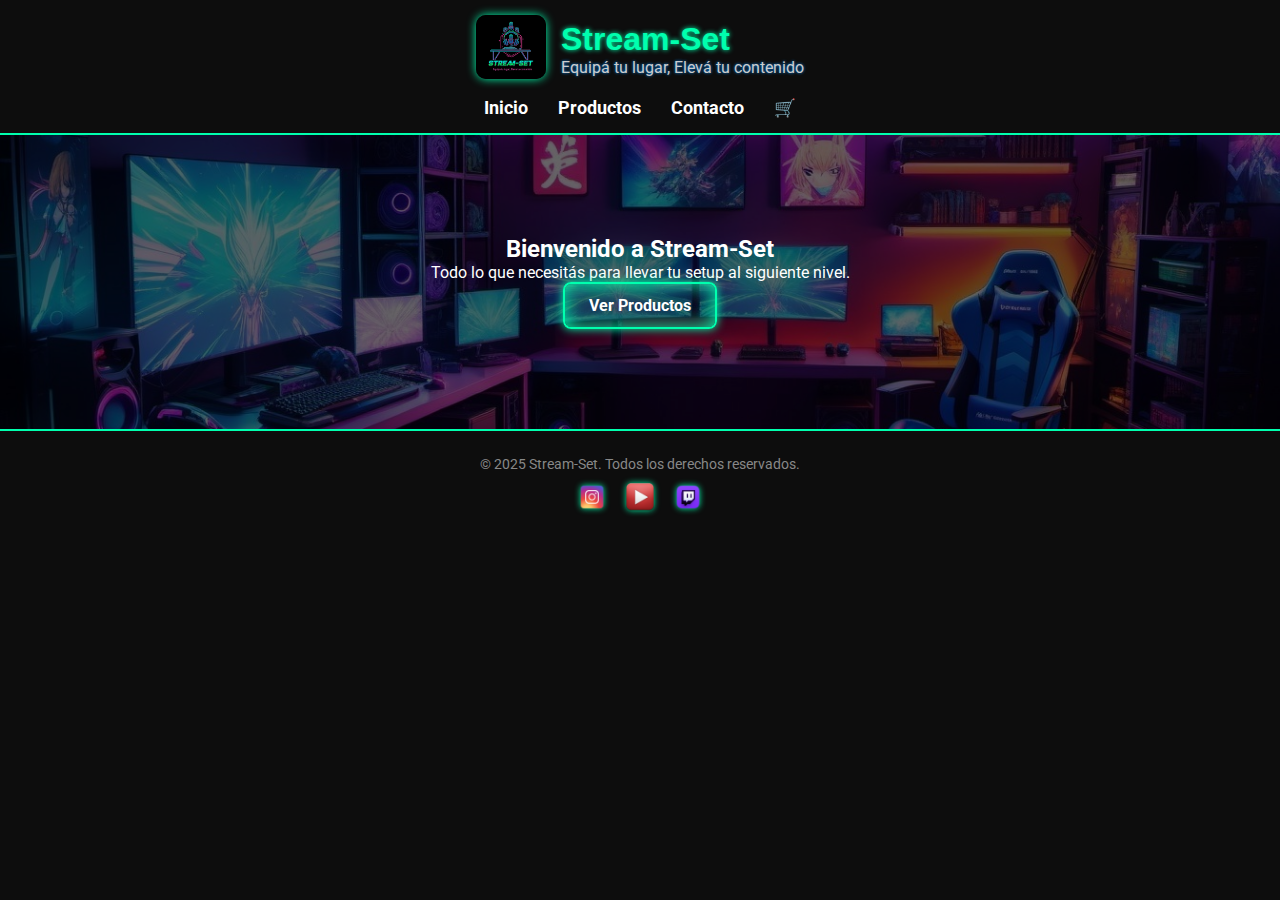
<file: index.html>
<!DOCTYPE html>
<html lang="es">
<head>
  <meta charset="UTF-8" />
  <meta name="viewport" content="width=device-width, initial-scale=1" />
  <title>Stream-Set</title>
  <link rel="stylesheet" href="style.css" />
  <link rel="preconnect" href="https://fonts.googleapis.com" />
  <link rel="preconnect" href="https://fonts.gstatic.com" crossorigin />
  <link href="https://fonts.googleapis.com/css2?family=Montserrat:ital,wght@0,100..900;1,100..900&family=Roboto:ital,wght@0,100..900;1,100..900&display=swap" rel="stylesheet" />
  <link rel="shortcut icon" href="Images/Gemini_Generated_Image_cdktc8cdktc8cdkt.ico" type="image/x-icon" />
</head>
<body>
  <header>
    <div class="header-container">
      <div class="logo">
        <a href="index.html">
          <img src="Images/Gemini_Generated_Image_cdktc8cdktc8cdkt.png" alt="Stream-Set logo" />
        </a>
      </div>
      <div class="titulo">
        <h1>Stream-Set</h1>
        <p class="slogan">Equipá tu lugar, Elevá tu contenido</p>
      </div>
    </div>

    <nav>
      <ul class="nav-list">
        <li><a href="index.html" class="active">Inicio</a></li>
        <li><a href="productos.html">Productos</a></li>
        <li><a href="contacto.html">Contacto</a></li>
        <li>
          <a href="carrito.html" aria-label="Carrito de compras">
            🛒 <span id="contador-carrito">0</span>
          </a>
        </li>
      </ul>
    </nav>
  </header>

  <main>
    <section id="inicio" class="hero">
      <h2>Bienvenido a Stream-Set</h2>
      <p>Todo lo que necesitás para llevar tu setup al siguiente nivel.</p>
      <a href="productos.html" class="btn-neon">Ver Productos</a>
    </section>
  </main>

  <footer>
    <p>&copy; 2025 Stream-Set. Todos los derechos reservados.</p>
    <div class="redes-sociales">
      <a href="https://www.instagram.com" target="_blank" aria-label="Instagram">
        <img src="Images/instagram_share_story_connection_communication_icon_189222.ico" alt="Instagram" />
      </a>
      <a href="https://www.youtube.com" target="_blank" aria-label="YouTube">
        <img src="Images/youtube_play_player_arrow_7114.ico" alt="YouTube" />
      </a>
      <a href="https://www.twitch.tv" target="_blank" aria-label="Twitch">
        <img src="Images/twitch_macos_bigsur_icon_189608.ico" alt="Twitch" />
      </a>
    </div>
  </footer>

  <script src="script.js"></script>
</body>
</html>
</file>
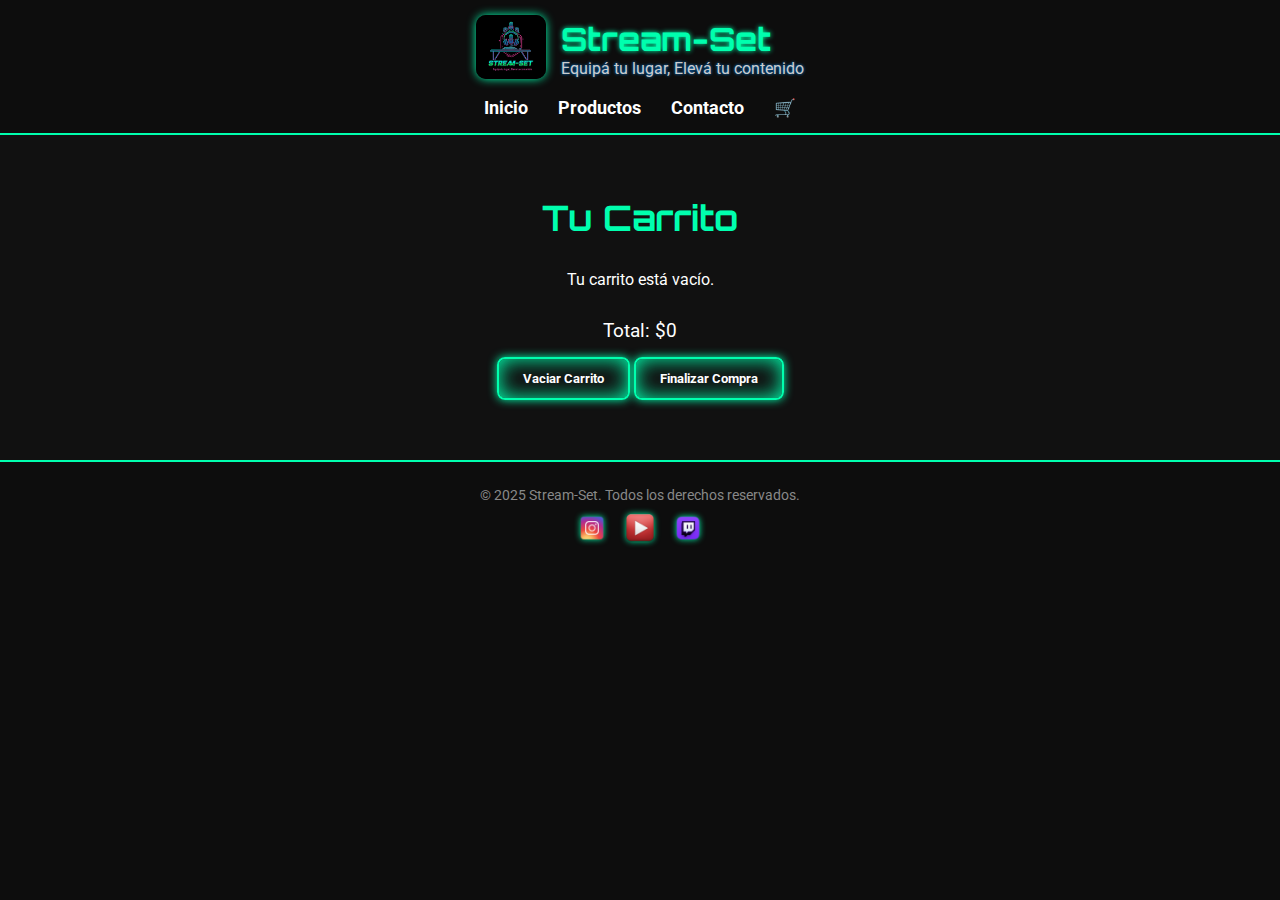
<file: carrito.html>
<!DOCTYPE html>
<html lang="es">
<head>
  <meta charset="UTF-8" />
  <meta name="viewport" content="width=device-width, initial-scale=1.0" />
  <title>Carrito - StreamSet</title>
  <link rel="stylesheet" href="style.css" />
  <link rel="shortcut icon" href="Images/Gemini_Generated_Image_cdktc8cdktc8cdkt.ico" type="image/x-icon" />
  <link rel="preconnect" href="https://fonts.googleapis.com" />
  <link rel="preconnect" href="https://fonts.gstatic.com" crossorigin />
  <link href="https://fonts.googleapis.com/css2?family=Orbitron&family=Roboto&display=swap" rel="stylesheet" />
</head>
<body>
  <header>
    <div class="header-container">
      <div class="logo">
        <a href="index.html">
          <img src="Images/Gemini_Generated_Image_cdktc8cdktc8cdkt.png" alt="Stream-Set logo" />
        </a>
      </div>
      <div class="titulo">
        <h1>Stream-Set</h1>
        <p class="slogan">Equipá tu lugar, Elevá tu contenido</p>
      </div>
    </div>

    <nav>
      <ul class="nav-list">
        <li><a href="index.html">Inicio</a></li>
        <li><a href="productos.html">Productos</a></li>
        <li><a href="contacto.html">Contacto</a></li>
        <li>
          <a href="carrito.html" class="active" aria-label="Carrito de compras">
            🛒 <span id="contador-carrito">0</span>
          </a>
        </li>
      </ul>
    </nav>
  </header>

  <main class="productos">
    <h2>Tu Carrito</h2>
    <div id="carrito-contenido"></div>

    <div class="carrito-botones" style="margin-top: 30px;">
      <p id="total-carrito" style="font-size: 1.2rem; margin-bottom: 15px;">Total: $0</p>
      <button id="btn-vaciar" class="btn-neon">Vaciar Carrito</button>
      <button id="btn-finalizar" class="btn-neon">Finalizar Compra</button>
    </div>
  </main>

  <footer>
    <p>&copy; 2025 Stream-Set. Todos los derechos reservados.</p>
    <div class="redes-sociales">
      <a href="https://www.instagram.com" target="_blank" aria-label="Instagram">
        <img src="Images/instagram_share_story_connection_communication_icon_189222.ico" alt="Instagram" />
      </a>
      <a href="https://www.youtube.com" target="_blank" aria-label="YouTube">
        <img src="Images/youtube_play_player_arrow_7114.ico" alt="YouTube" />
      </a>
      <a href="https://www.twitch.tv" target="_blank" aria-label="Twitch">
        <img src="Images/twitch_macos_bigsur_icon_189608.ico" alt="Twitch" />
      </a>
    </div>
  </footer>

  <script src="script.js"></script>
</body>
</html>
</file>
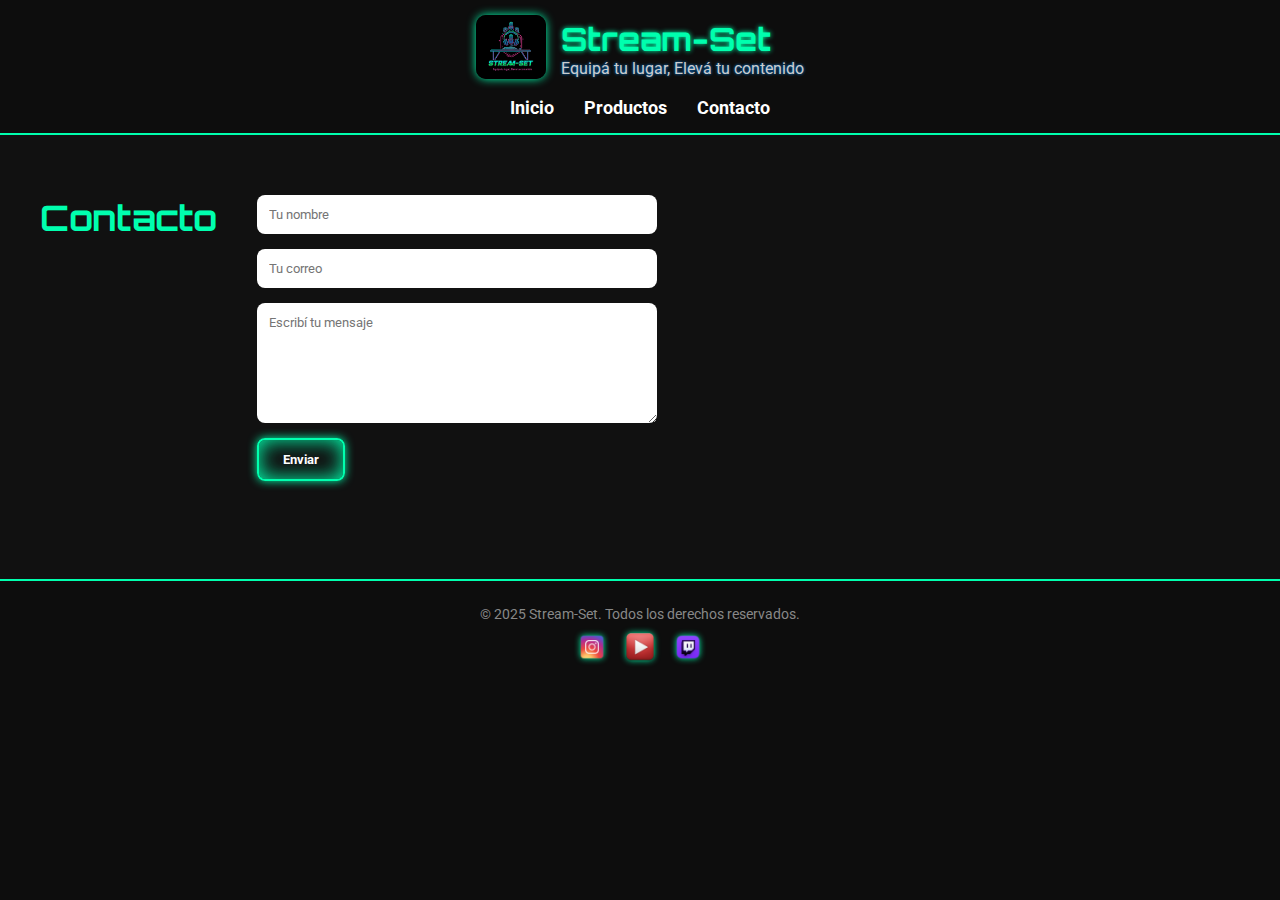
<file: contacto.html>
<!DOCTYPE html>
<html lang="es">
<head>
  <meta charset="UTF-8">
  <meta name="viewport" content="width=device-width, initial-scale=1.0">
  <title>Contacto - Stream-Set</title>
  <link rel="stylesheet" href="style.css">
  <link rel="icon" href="images/favicon.png" type="image/png">
  <link rel="preconnect" href="https://fonts.googleapis.com">
  <link rel="preconnect" href="https://fonts.gstatic.com" crossorigin>
  <link href="https://fonts.googleapis.com/css2?family=Orbitron&family=Roboto&display=swap" rel="stylesheet">

  <link rel="shortcut icon" href="Images/Gemini_Generated_Image_cdktc8cdktc8cdkt.ico" type="icono">

</head>
<body>

 <header>
                    <div class="header-container">
                        <div class="logo">
                        <img src="Images/Gemini_Generated_Image_cdktc8cdktc8cdkt.png" alt="Stream-Set logo">
                        </div>
                        <div class="titulo">
                        <h1>Stream-Set</h1>
                        <p class="slogan">Equipá tu lugar, Elevá tu contenido</p>
                        </div>
                    </div>

                    <nav>
                        <ul class="nav-list">
                        <li><a href="index.html">Inicio</a></li>
                        <li><a href="productos.html">Productos</a></li>
                        <li><a href="contacto.html">Contacto</a></li>
                        </ul>
                    </nav>
            </header>

  <main>
    <section class="contacto">
      <h2>Contacto</h2>

     <form action="https://formspree.io/f/mvgazqzg" method="POST">
        <input type="text" name="nombre" placeholder="Tu nombre" required>
        <input type="email" name="_replyto" placeholder="Tu correo" required>
        <textarea name="mensaje" placeholder="Escribí tu mensaje" required></textarea>
  
        <button type="submit" class="btn-neon">Enviar</button>
    </form>


      <!-- Iframe opcional con mapa o video -->
      <div class="mapa">
        <iframe src="https://www.google.com/maps/embed?..." width="100%" height="300" style="border:0;" allowfullscreen loading="lazy"></iframe>
      </div>
    </section>
  </main>

    <footer>
  <p>&copy; 2025 Stream-Set. Todos los derechos reservados.</p>
  <div class="redes-sociales">
    <a href="https://www.instagram.com" target="_blank" aria-label="Instagram">
      <img src="Images/instagram_share_story_connection_communication_icon_189222.ico" alt="Instagram">
    </a>
    <a href="https://www.youtube.com" target="_blank" aria-label="YouTube">
      <img src="Images/youtube_play_player_arrow_7114.ico" alt="YouTube">
    </a>
    <a href="https://www.twitch.tv" target="_blank" aria-label="Twitch">
      <img src="Images/twitch_macos_bigsur_icon_189608.ico" alt="Twitch">
    </a>
  </div>
</footer>


</body>
</html>
</file>
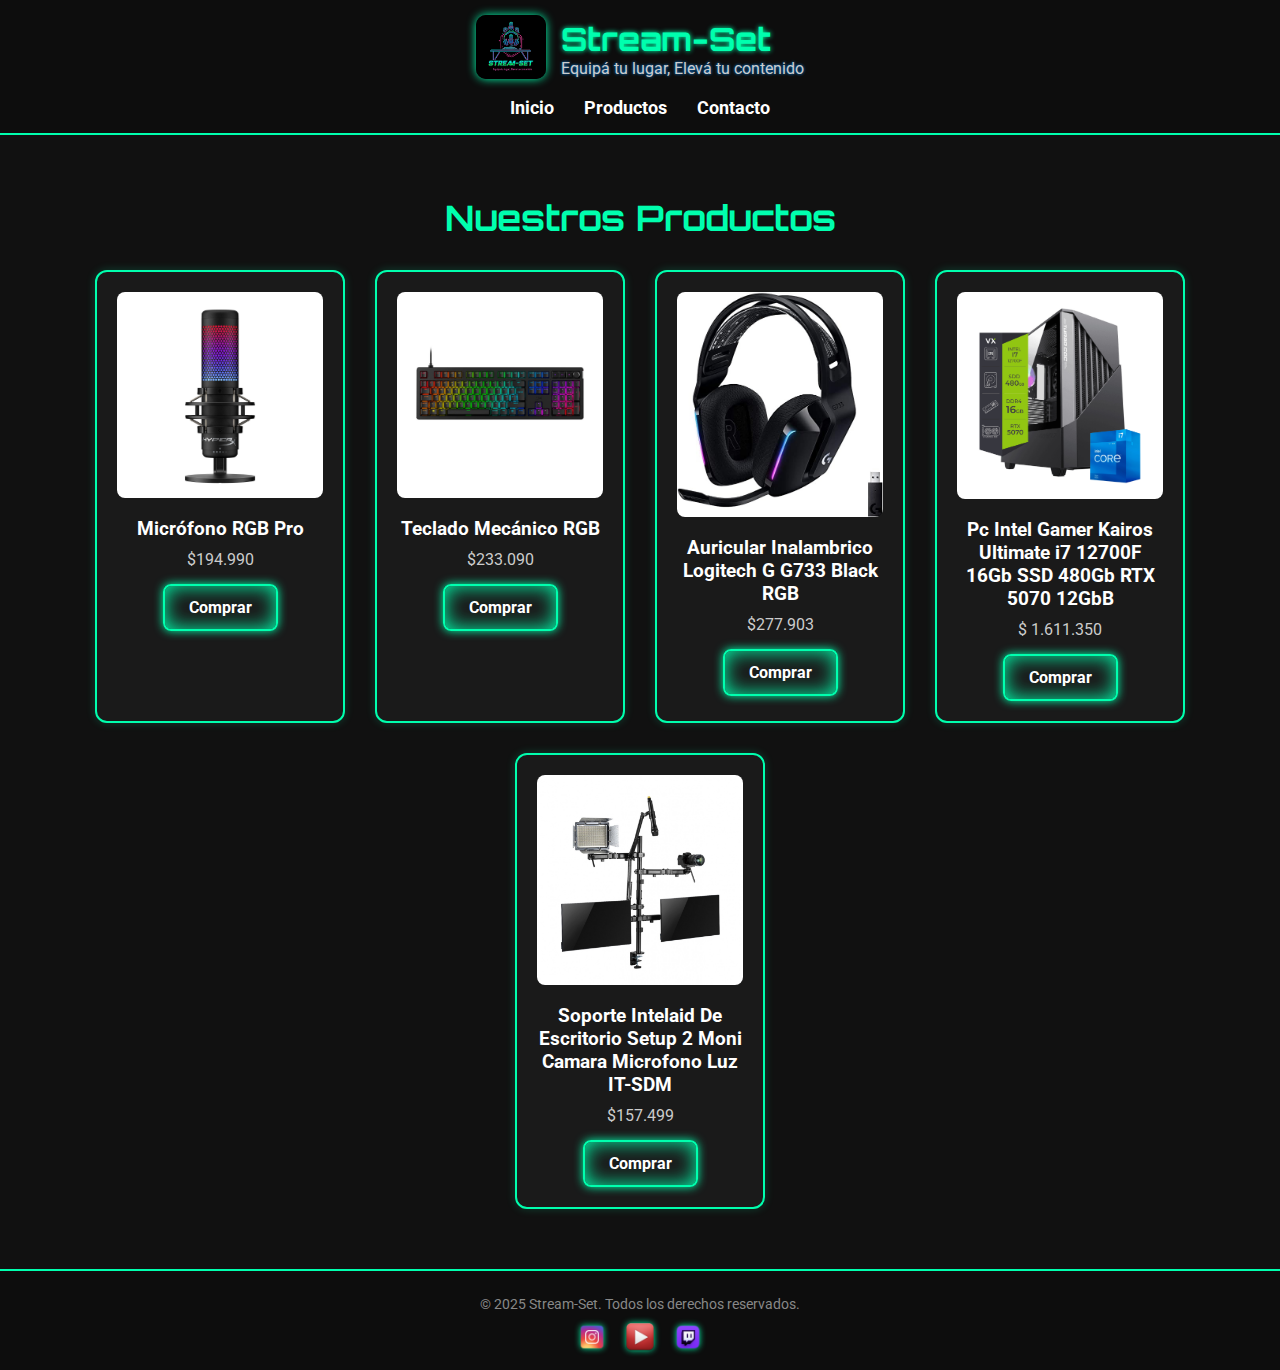
<file: productos.html>
<!DOCTYPE html>
<html lang="es">
<head>
  <meta charset="UTF-8">
  <meta name="viewport" content="width=device-width, initial-scale=1.0">
  <title>Productos - Stream-Set</title>
  <link rel="stylesheet" href="style.css">
  <link rel="icon" href="images/favicon.png" type="image/png">
  <link rel="preconnect" href="https://fonts.googleapis.com">
  <link rel="preconnect" href="https://fonts.gstatic.com" crossorigin>
  <link href="https://fonts.googleapis.com/css2?family=Orbitron&family=Roboto&display=swap" rel="stylesheet">

   <link rel="shortcut icon" href="Images/Gemini_Generated_Image_cdktc8cdktc8cdkt.ico" type="icono">

</head>
<body>

    <header>
                    <div class="header-container">
                        <div class="logo">
                        <img src="Images/Gemini_Generated_Image_cdktc8cdktc8cdkt.png" alt="Stream-Set logo">
                        </div>
                        <div class="titulo">
                        <h1>Stream-Set</h1>
                        <p class="slogan">Equipá tu lugar, Elevá tu contenido</p>
                        </div>
                    </div>

                    <nav>
                        <ul class="nav-list">
                        <li><a href="index.html">Inicio</a></li>
                        <li><a href="productos.html">Productos</a></li>
                        <li><a href="contacto.html">Contacto</a></li>
                        </ul>
                    </nav>
            </header>

  <main>
    <section class="productos">
      <h2>Nuestros Productos</h2>

      <div class="productos-container">
        <!--card para cada producto -->
        <div class="card">
          <img src="Images/Microfono HyperX Quadcast S RGB Black.jpg" alt="Microfono HyperX Quadcast S RGB Black">
          <h3>Micrófono RGB Pro</h3>
          <p>$194.990</p>
          <a href="#" class="btn-neon">Comprar</a>
        </div>

        <div class="card">
          <img src="Images/teclado.png" alt="Teclado Hyperx Alloy Rise 100% SW Red ESP">
          <h3>Teclado Mecánico RGB</h3>
          <p>$233.090</p>
          <a href="#" class="btn-neon">Comprar</a>
        </div>
            
         <div class="card">
          <img src="Images/auriculares.jpg" alt="Auricular Inalambrico Logitech G G733 Black RGB">
          <h3>Auricular Inalambrico Logitech G G733 Black RGB</h3>
          <p>$277.903</p>
          <a href="#" class="btn-neon">Comprar</a>
        </div>

         <div class="card">
          <img src="Images/pc escritorio.jpg" alt="Pc Intel Gamer Kairos Ultimate i7 12700F 16Gb SSD 480Gb RTX 5070 12Gb">
          <h3>Pc Intel Gamer Kairos Ultimate i7 12700F 16Gb SSD 480Gb RTX 5070 12GbB</h3>
          <p>$ 1.611.350</p>
          <a href="#" class="btn-neon">Comprar</a>
        </div>

        <div class="card">
          <img src="Images/camara setup.jpeg" alt="Soporte Intelaid De Escritorio Setup 2 Moni Camara Microfono Luz IT-SDM">
          <h3>Soporte Intelaid De Escritorio Setup 2 Moni Camara Microfono Luz IT-SDM</h3>            
          <p>$157.499</p>
          <a href="#" class="btn-neon">Comprar</a>
        </div>

        <!-- Agregá más productos -->
      </div>
    </section>
  </main>

  <footer>
  <p>&copy; 2025 Stream-Set. Todos los derechos reservados.</p>
  <div class="redes-sociales">
    <a href="https://www.instagram.com" target="_blank" aria-label="Instagram">
      <img src="Images/instagram_share_story_connection_communication_icon_189222.ico" alt="Instagram">
    </a>
    <a href="https://www.youtube.com" target="_blank" aria-label="YouTube">
      <img src="Images/youtube_play_player_arrow_7114.ico" alt="YouTube">
    </a>
    <a href="https://www.twitch.tv" target="_blank" aria-label="Twitch">
      <img src="Images/twitch_macos_bigsur_icon_189608.ico" alt="Twitch">
    </a>
  </div>
</footer>


</body>
</html>
</file>
<file: style.css>
header {
  background-color: #0d0d0d;
  padding: 15px 20px;
  color: #ffffff;
  border-bottom: 2px solid #00ffae;
}
* {
  margin: 0;
  padding: 0;
  box-sizing: border-box;
}

body {
  background-color: #0d0d0d; /* fondo negro o el que estés usando */
  color: #ffffff; /* texto general */
  font-family: 'Roboto', sans-serif;
}

.header-container {
  display: flex;
  align-items: center;
  justify-content: center;
  gap: 15px;
  flex-wrap: wrap;
}

.logo img {
  width: 70px;
  height: auto;
  border-radius: 10px;
  box-shadow: 0 0 10px #00ffae;
}

.titulo h1 {
  font-family: 'Orbitron', sans-serif;
  font-size: 2rem;
  margin: 0;
  color: #00ffae;
  text-shadow: 0 0 5px #00ffae;
}

.titulo .slogan {
  font-family: 'Roboto', sans-serif;
  font-size: 1rem;
  color: #ccc;
  margin: 0;
  text-shadow: 0 0 3px #008cff;
}

nav .nav-list {
  list-style: none;
  display: flex;
  justify-content: center;
  gap: 30px;
  padding: 15px 0 0;
  margin: 0;
  flex-wrap: wrap;
}

.nav-list a {
  text-decoration: none;
  color: #ffffff;
  font-weight: bold;
  font-size: 1.1rem;
  transition: color 0.3s ease, text-shadow 0.3s ease;
}

.nav-list a:hover {
  color: #008cff;
  text-shadow: 0 0 5px #008cff;
}


.hero {
  background-image: url("Images/fotoinicio.jpg");
  background-size: cover;
  background-position: center;
  background-repeat: no-repeat;
  color: white;
  padding: 100px 20px;
  text-align: center;
  position: relative;
}

.hero::before {
  content: "";
  position: absolute;
  top: 0; left: 0; right: 0; bottom: 0;
  background-color: rgba(0, 0, 0, 0.6); /* oscurece un poco para que se lea el texto */
  z-index: 1;
}

.hero h2,
.hero p,
.hero .btn-neon {
  position: relative;
  z-index: 2;
}

.btn-neon {
  display: inline-block;
  padding: 12px 24px;
  font-weight: bold;
  font-family: 'Roboto', sans-serif;
  color: #ffffff;
  background-color: transparent;
  border: 2px solid #00ffae;
  border-radius: 8px;
  text-decoration: none; 
  box-shadow: 0 0 10px #00ffae, 0 0 20px #00ffae inset;
  transition: background-color 0.3s ease, color 0.3s ease, box-shadow 0.3s ease;
}

.btn-neon:hover {
  background-color: #00ffae;
  color: #0d0d0d;
  box-shadow: 0 0 15px #00ffae;
}

.productos {
  background-color: #111;
  color: white;
  padding: 60px 20px;
  text-align: center;
}

.productos h2 {
  font-family: 'Orbitron', sans-serif;
  font-size: 2.2rem;
  margin-bottom: 30px;
  color: #00ffae;
}

.productos-container {
  display: flex;
  flex-wrap: wrap;
  justify-content: center;
  gap: 30px;
}

.card {
  background-color: #1a1a1a;
  border: 2px solid #00ffae;
  border-radius: 12px;
  width: 250px;
  padding: 20px;
  box-shadow: 0 0 10px #00ffae33;
  transition: transform 0.3s ease, box-shadow 0.3s ease;
}

.card img {
  width: 100%;
  border-radius: 8px;
  margin-bottom: 15px;
}

.card h3 {
  font-size: 1.2rem;
  margin-bottom: 10px;
  color: #ffffff;
}

.card p {
  font-size: 1rem;
  color: #ccc;
  margin-bottom: 15px;
}

.card:hover {
  transform: scale(1.05);
  box-shadow: 0 0 15px #00ffae;
}

.contacto {
  background-color: #111;
  color: white;
  padding: 60px 20px;
  text-align: center;
}

.contacto h2 {
  font-family: 'Orbitron', sans-serif;
  font-size: 2.2rem;
  margin-bottom: 30px;
  color: #00ffae;
}

.contacto form {
  display: flex;
  flex-direction: column;
  align-items: center;
  gap: 15px;
  max-width: 500px;
  margin: 0 auto;
}

.contacto input,
.contacto textarea {
  width: 100%;
  padding: 12px;
  border-radius: 8px;
  border: none;
  font-family: 'Roboto', sans-serif;
}

.contacto textarea {
  resize: vertical;
  height: 120px;
}

.mapa {
  margin-top: 40px;
  border-radius: 10px;
  overflow: hidden;
}

footer {
  background-color: #0d0d0d;
  color: #888;
  text-align: center;
  padding: 25px 10px 15px;
  font-size: 0.9rem;
  border-top: 2px solid #00ffae;
  position: relative;
}

footer p {
  margin-bottom: 10px;
}

.redes-sociales {
  display: flex;
  justify-content: center;
  gap: 20px;
}

.redes-sociales img {
  width: 28px;
  height: 28px;
  filter: drop-shadow(0 0 3px #00ffae);
  transition: transform 0.2s ease;
}

.redes-sociales a:hover img {
  transform: scale(1.2);
}

/* Responsividad para sección contacto */
@media (min-width: 768px) {
  .contacto form {
    max-width: 400px; /* acotar ancho en pantallas medianas */
  }
  .contacto {
    display: flex;
    justify-content: center;
    gap: 40px;
    padding: 60px 40px;
    text-align: left;
  }
  .contacto form {
    flex: 1 1 400px;
    align-items: flex-start;
  }
  .contacto input,
  .contacto textarea {
    width: 100%;
  }
  .mapa {
    flex: 1 1 400px;
    margin-top: 0;
  }
  .mapa iframe {
    width: 100%;
    height: 100%;
    min-height: 320px;
    border-radius: 10px;
  }
}

@media (max-width: 767px) {
  .contacto {
    padding: 40px 20px;
  }
  .contacto form {
    width: 100%;
  }
  .mapa iframe {
    width: 100%;
    height: 300px;
    border-radius: 10px;
  }
}
</file>
